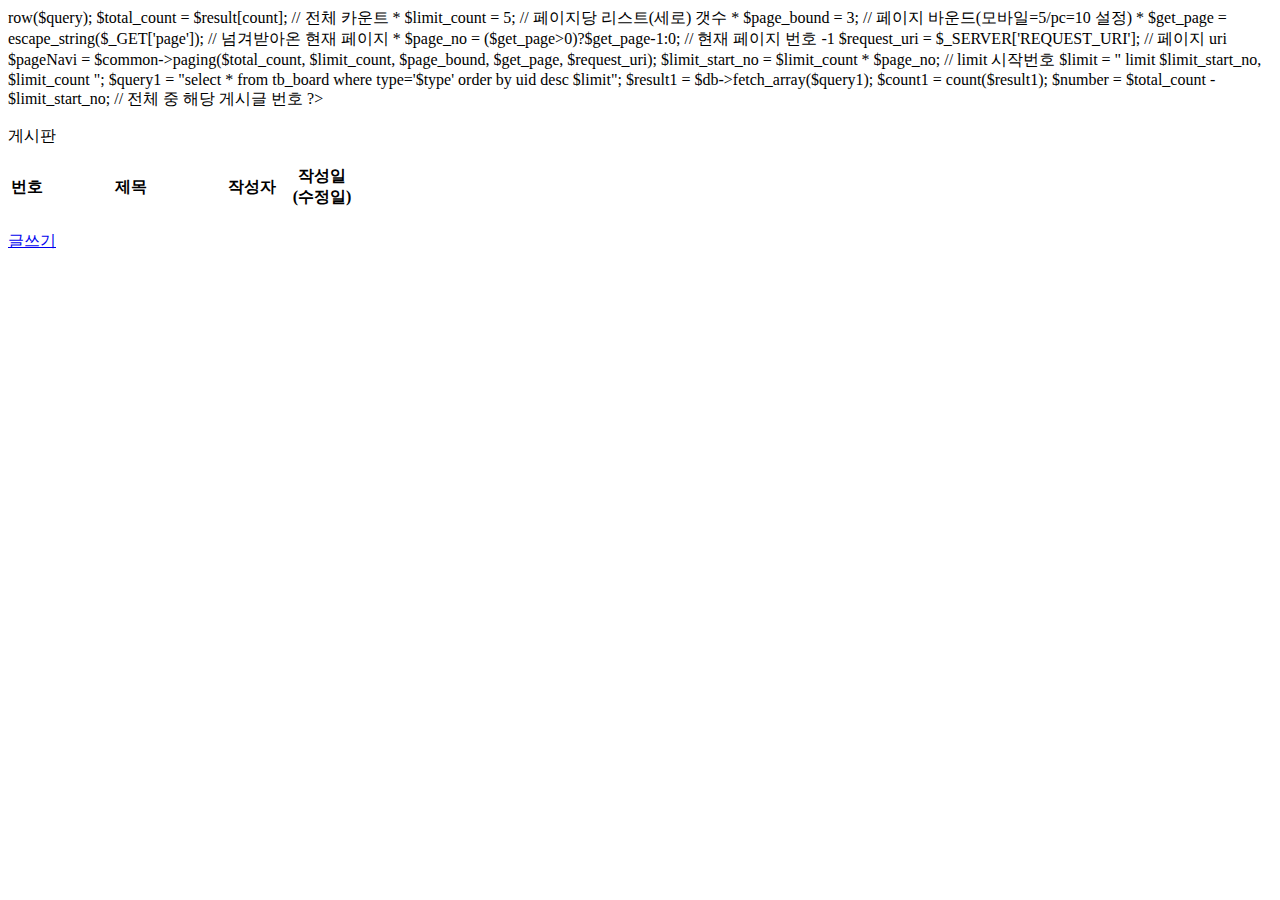
<file: board/list.html>
<html lang="ko">
<head>
    <meta charset="UTF-8">
    <meta name="viewport" content="width=device-width, initial-scale=1.0">
    <meta http-equiv="X-UA-Compatible" content="ie=edge">
    <? include "../include/head.html"; ?>
</head>
    <body>
        <? include "../include/nav.html"; ?>
        

        <div class="leftandcenter">
            <? include "../include/left.html"; ?>
            <div class="col-lg-8 center">
                <div class="overlay"></div>
                <?
                    $type = escape_string($_GET['type']);

                    // 갯수 뽑기용
                    $query = "select count(uid) as count from tb_board where type='$type'";
                    $result = $db->row($query);
                    $total_count = $result[count]; // 전체 카운트 *
                    $limit_count = 5; // 페이지당 리스트(세로) 갯수 *
                    $page_bound = 3; // 페이지 바운드(모바일=5/pc=10 설정) *
                    $get_page = escape_string($_GET['page']); // 넘겨받아온 현재 페이지 *
                    $page_no = ($get_page>0)?$get_page-1:0; // 현재 페이지 번호 -1
                    $request_uri = $_SERVER['REQUEST_URI']; // 페이지 uri
                    $pageNavi = $common->paging($total_count, $limit_count, $page_bound, $get_page, $request_uri);
                    
                    $limit_start_no = $limit_count * $page_no; // limit 시작번호
                    $limit = " limit $limit_start_no, $limit_count ";
                    $query1 = "select * from tb_board where type='$type' order by uid desc $limit";
                    $result1 = $db->fetch_array($query1);
                    $count1 = count($result1);
                    
                    $number = $total_count - $limit_start_no; // 전체 중 해당 게시글 번호
                ?>
                <p><?=$type;?> 게시판</p>
                <div>
                    <table>
                        <colgroup>
                            <col width="10%">
                            <col width="%">
                            <col width="20%">
                            <col width="20%">
                        </colgroup>
                        <tr>
                            <th>번호</th>
                            <th>제목</th>
                            <th>작성자</th>
                            <th>작성일<br>(수정일)</th>
                        </tr>
                        <?for ($i=0; $i < $count1; $i++) { ?>
                            <?$list_page = "./view.html?type=".$type."&uid=".$result1[$i][uid]."";?>
                            <tr>
                                <td><a href="<?=$list_page;?>"><?=$number;?></a></td>
                                <td><a href="<?=$list_page;?>"><?=$result1[$i][title];?></a></td>
                                <td><a href="<?=$list_page;?>"><?=$result1[$i][user];?></a></td>
                                <td><a href="<?=$list_page;?>"><?=$result1[$i][reg_date];?></a></td>
                            </tr>
                        <?
                            $number--;
                        }?>
                    </table>
                    <?
                        
                    ?>
                    <div class="float_mother lineandwrite">
                        <div class="line">
                            <ul class="float_mother">
                                <?
                                    // 게시판 목록 출력
                                    echo $pageNavi;
                                ?>
                            </ul>
                        </div>
                        <?if($SITE_USER_UID==2){?>
                            <div class="write">
                                <a href="javascript:;" onclick="location.href='./write.html?type=<?=$type?>';">글쓰기</a>
                            </div>
                        <?}?>
                    </div>
                    
                    
                </div>
            </div>
        </div>

        <? include "../include/footer.html"; ?>

    </body>
</html>
</file>
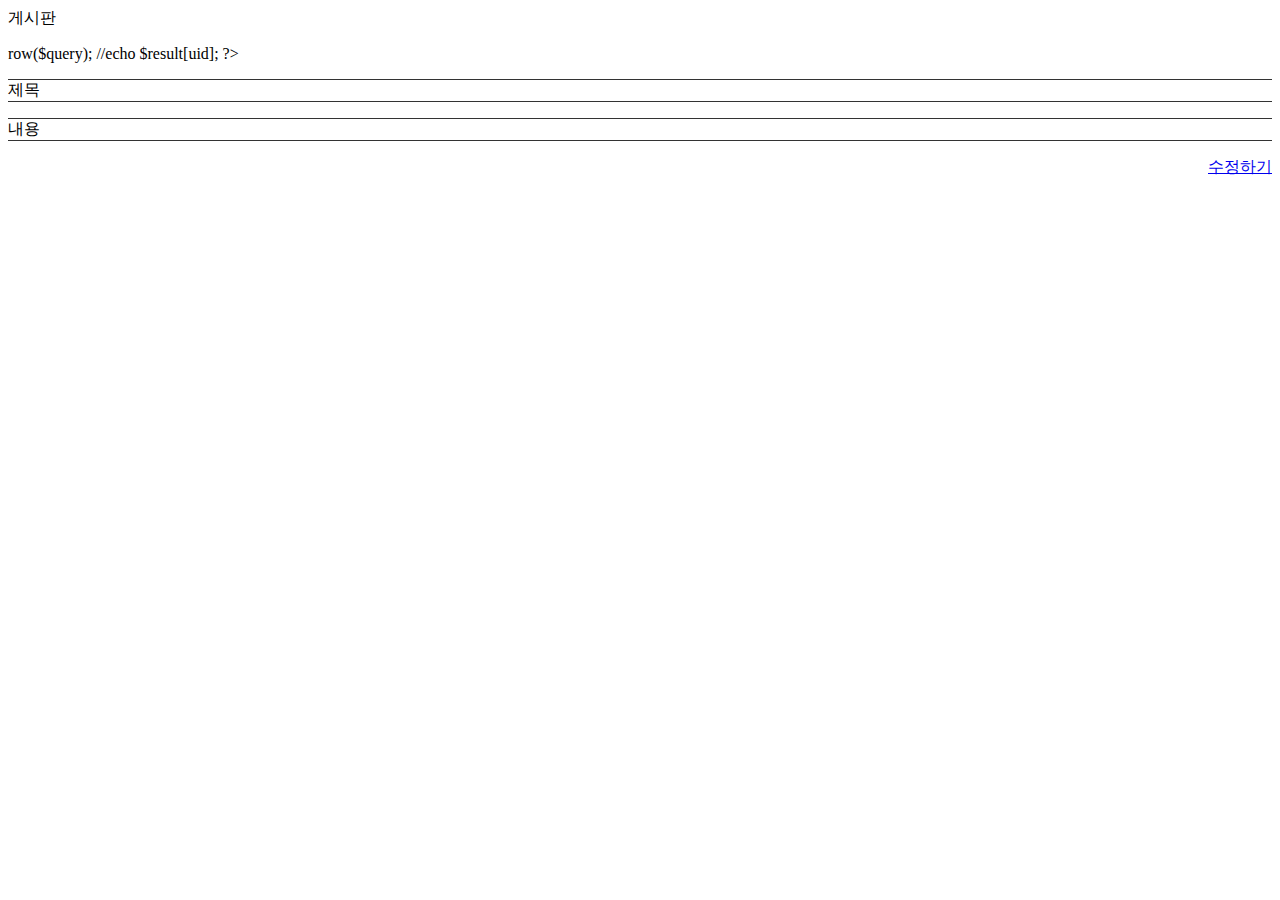
<file: board/view.html>
<html lang="ko">
    <head>
        <meta charset="UTF-8">
        <meta name="viewport" content="width=device-width, initial-scale=1.0">
        <meta http-equiv="X-UA-Compatible" content="ie=edge">
        <? include "../include/head.html"; ?>
    </head>
    <body>
        <? include "../include/nav.html"; ?>
        <div class="leftandcenter">
            <? include "../include/left.html"; ?>
            <div class="col-lg-8 center">
                <div class="overlay"></div>
                
                <p><?=$type;?> 게시판</p>
                <?
                    $query = 
                    "SELECT * FROM tb_board WHERE 1 and type='$type' and uid='$uid'";
                    $result = $db->row($query);
                    //echo $result[uid];
                ?>
                <div>
                    <p style="border-top: 1px solid #333; border-bottom: 1px solid #333;">제목</p>
                    <p><?=$result[title];?></p>
                    <p style="border-top: 1px solid #333; border-bottom: 1px solid #333;">내용</p>
                    <p><?=$result[content];?></p>
                    
                    <?if($SITE_USER_UID==2){?>
                        <div style="text-align:right;">
                            <a href="javascript:;" onclick="location.href='./write.html?type=<?=$type?>&uid=<?=$uid?>';">수정하기</a>
                        </div>
                    <?}?>
                    
                </div>
            </div>
        </div>

        <? include "../include/footer.html"; ?>
    </body>
</html>
</file>
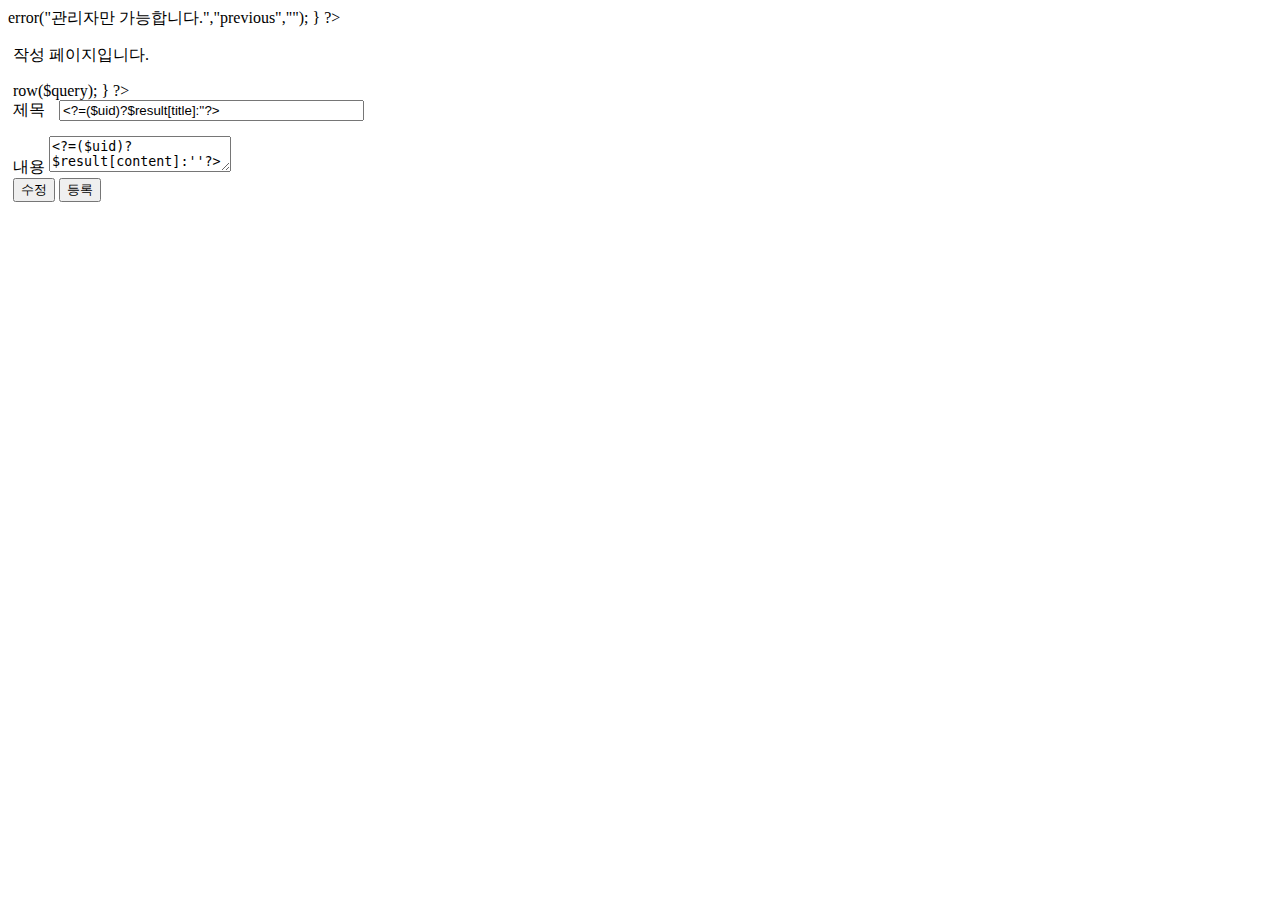
<file: board/write.html>
<html lang="ko">
    <head>
        <meta charset="UTF-8">
        <meta name="viewport" content="width=device-width, initial-scale=1.0">
        <meta http-equiv="X-UA-Compatible" content="ie=edge">
        <? include "../include/head.html"; ?>
    </head>
    <body>
        <? include "../include/nav.html"; ?>
        <?
            if($_SESSION["SITE_USER_UID"]!=2) {
                $common->error("관리자만 가능합니다.","previous","");
            }
        ?>
        <div class="leftandcenter">
            <? include "../include/left.html"; ?>
            <div class="center">
                <div class="overlay"></div>
                <div style="margin:0 5px;">
                    <p><?=$type;?> 작성 페이지입니다.</p>
                    <?
                        if($uid) {
                            $query = "select * from tb_board where uid='$uid'";
                            $result = $db->row($query);
                        }
                    ?>
                    <div>
                        <form name="signform" method="post" action="./ok.php">
                            <input type="hidden" name="type" value="<?=$type?>">
                            <?if($uid){?>
                                <input type="hidden" name="uid" value="<?=$uid?>">
                            <?}?>
                            <div style="margin-bottom:15px;">
                                <label for="subject">제목</label>
                                <input type="text" id="subject" name="subject" size="35" style="margin-left:10px;" value="<?=($uid)?$result[title]:''?>">
                            </div>
                            <div>
                                <label for="contents">내용</label>
                                <textarea id="contents" name="contents"><?=($uid)?$result[content]:''?></textarea>
                            </div>
                            <?if($uid){?>
                                <input type="submit" value="수정">
                            <?} else {?>
                                <input type="submit" value="등록">
                            <?}?>
                        </form>
                    </div>
                </div>
            </div>
        </div>
        <script>
            $(document).ready(function(){
                $("#signform").submit();
            });

            // CKEDITOR.replace('contents', {
            //     customConfig : '../editor/ckeditor/config.js',
            //     width:'98%',
            //     height:'500',
            //     filebrowserImageUploadUrl: '../editor/ckeditor/ckeditor_upload.php?type=Images&CKEditor=editor1&CKEditorFuncNum=1&langCode=ko'
            // });

            CKEDITOR.replace('contents', {
                customConfig : '../ckeditor/config.js',
                enterMode : CKEDITOR.ENTER_BR , // 엔터키를 <br> 로 적용함.
                height: 400,
                filebrowserImageUploadUrl: '../ckeditor/ckeditor_upload.php?CKEditorFuncNum=1'
            });
                
        </script>
        <? include "../include/footer.html"; ?>
    </body>
</html>
</file>
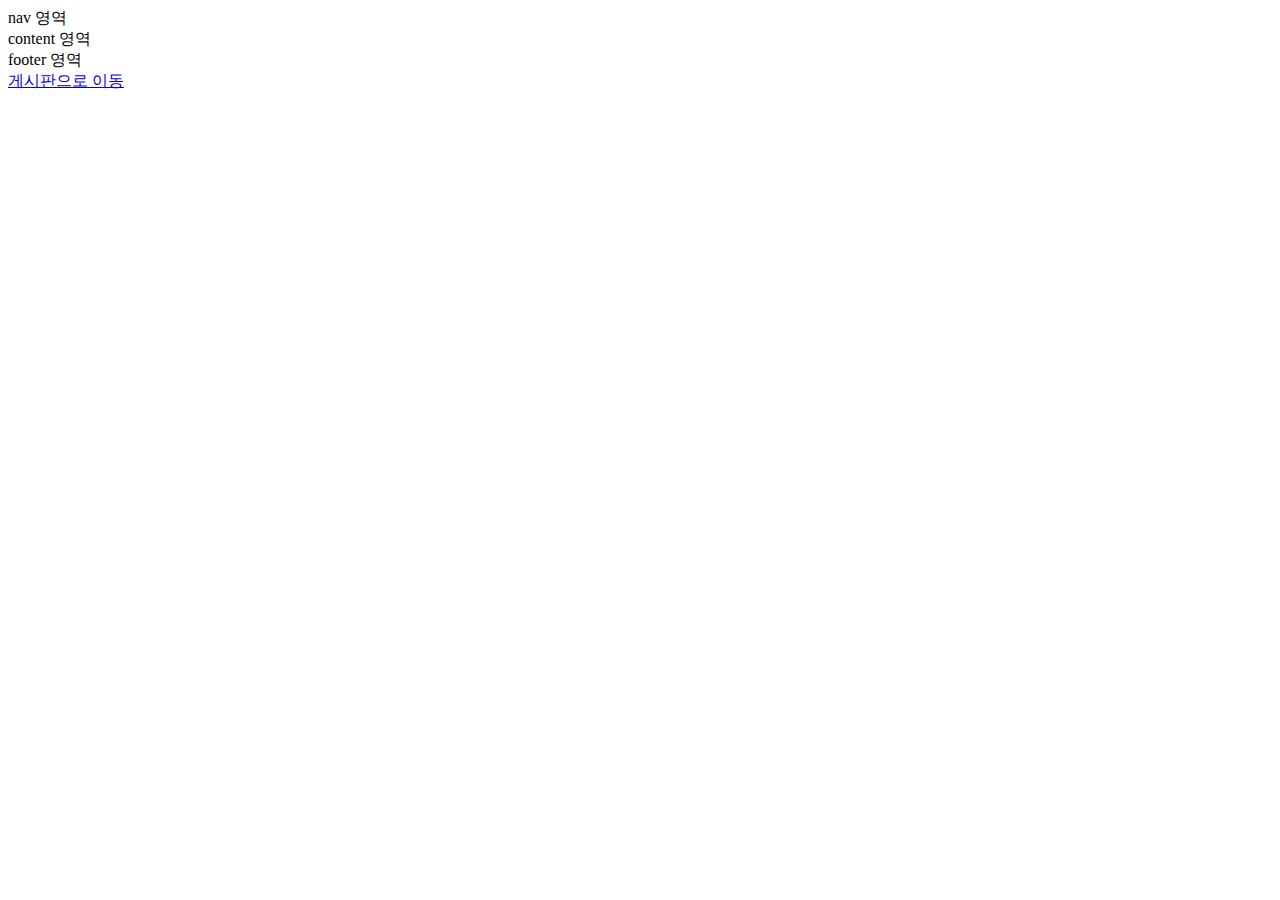
<file: main/main.html>
<!DOCTYPE html>
<html lang="ko" dir="ltr">
  <!-- header -->
  <head>
    <meta charset="utf-8">
    <title>Welcome to my memories</title>
    <? include "../include/header.html"; ?>
    <!-- navigation -->
    <nav>
        nav 영역
        <? include "../include/nav.html"; ?>
    </nav>
    <!-- // navigation -->
  </head>
  <!-- // header -->
  <body>
    <!-- content -->
    <section>
        content 영역
        <?
        $conn = mysqli_connect("183.103.70.254","fifauser","1234","test");
        var_dump($conn);
        ?>
    </section>
    <!-- // content -->
    <!-- footer -->
    <footer>
        footer 영역
    </footer>
    <!-- // footer -->
    <a href="/board">게시판으로 이동</a>
  </body>
</html>
</file>
